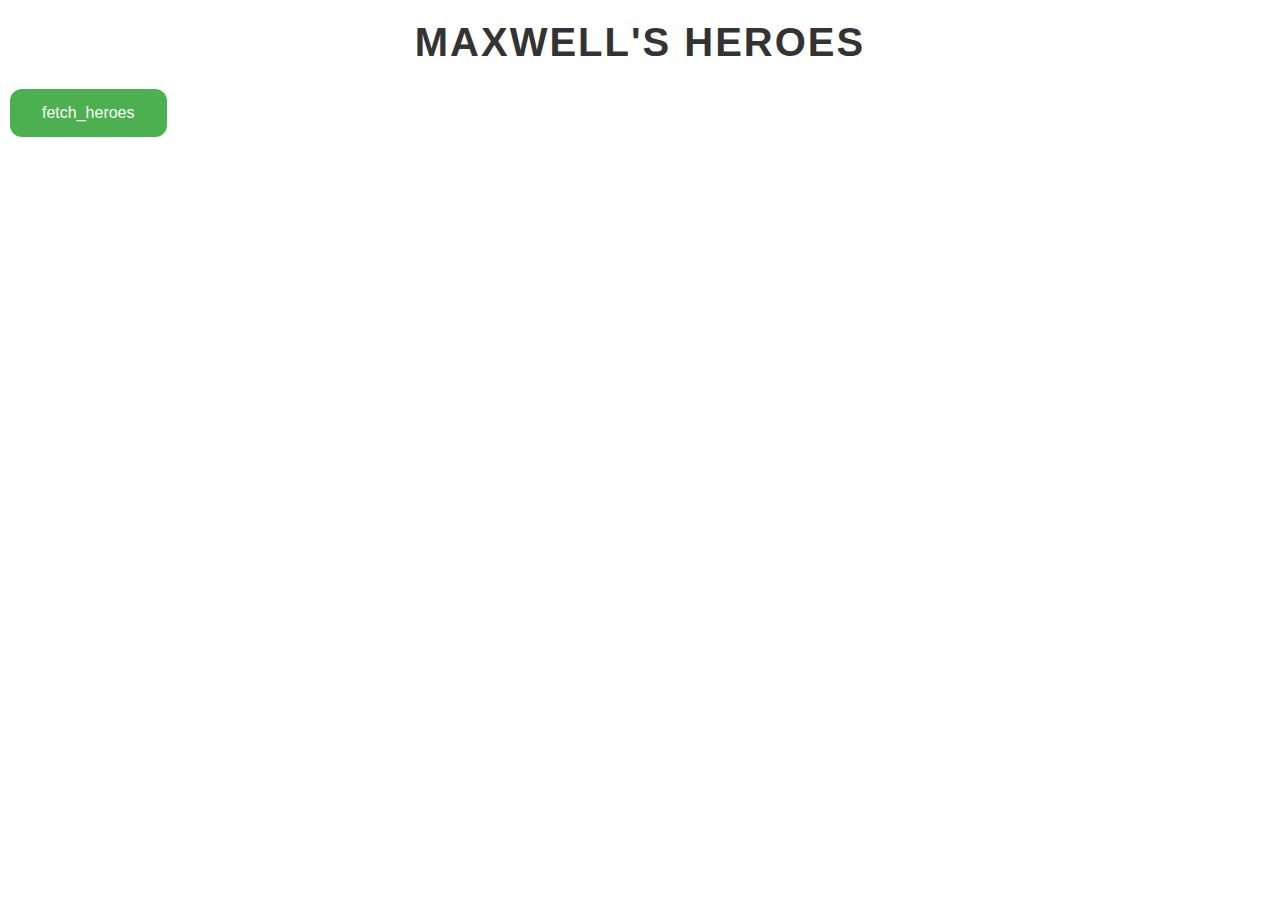
<file: index.html>
<!DOCTYPE html>
<html lang="en">
<head>
    <meta charset="UTF-8">
    <meta name="viewport" content="width=device-width, initial-scale=1.0">
    <link rel="stylesheet" href="styles.css">
    <title>Document</title>
</head>
<body>
    <h1>Maxwell's Heroes</h1>
    <button id="fetch_heroes">fetch_heroes</button>
    <ul id="heroes"></ul>
    <script src="js/script.js"></script>
</body>
</html>
</file>
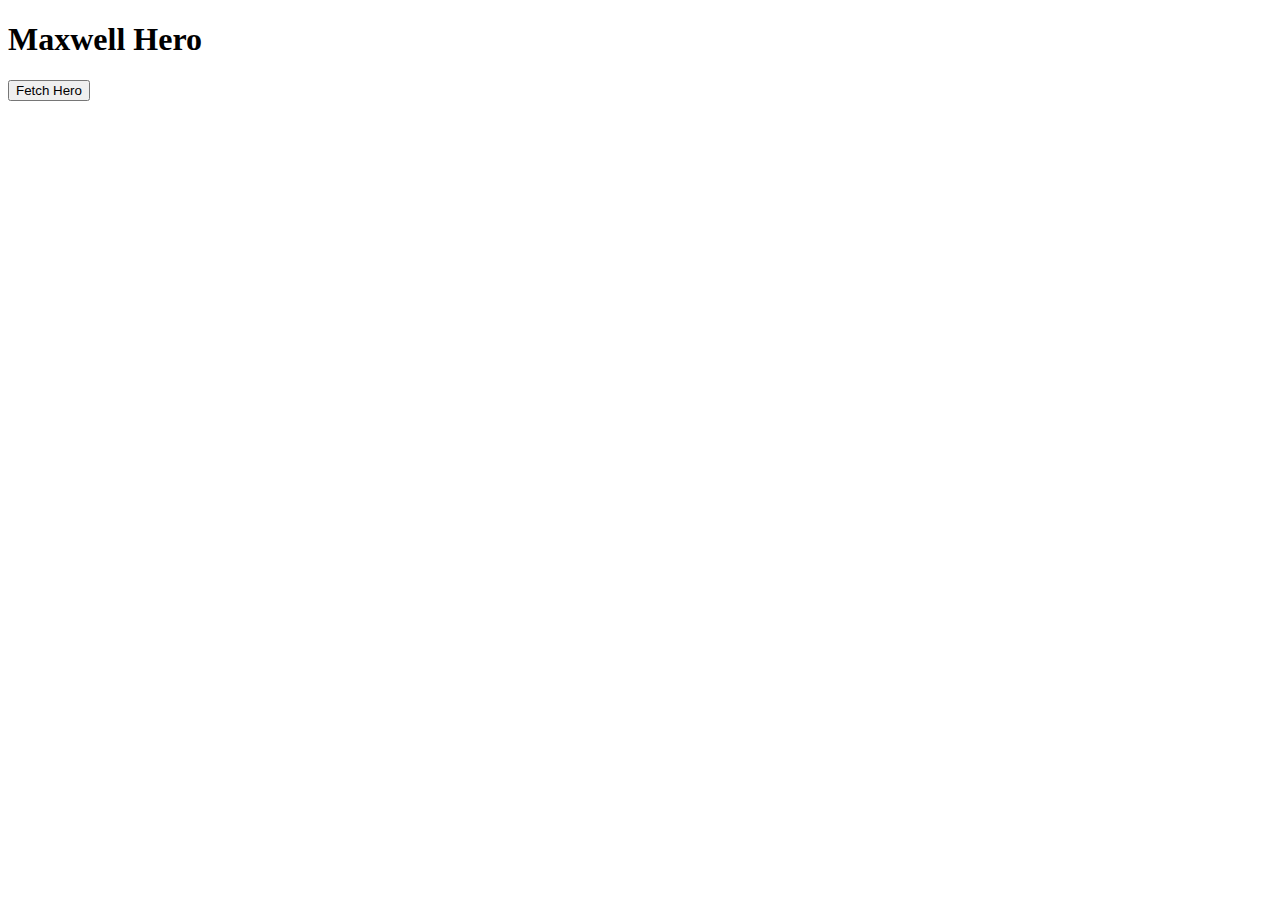
<file: API.HTML>
<!DOCTYPE html>
<html lang="en">
<head>
    <meta charset="UTF-8">
    <meta name="viewport" content="width=device-width, initial-scale=1.0">
    <title>Document</title>
    <link rel="stylesheet" href="API.css">
</head>
<body>
    <h1>Maxwell Hero</h1>
    <button id="fetch_hero">Fetch Hero</button>
    <ul id="hero"></ul>

    <script src="js/API.js"></script>
</body>
</html>
</file>
<file: styles.css>
.hero-item {
    margin-bottom: 20px;
    padding: 10px;
    border: 1px solid #ccc;
    border-radius: 10px;
    width: 300px;
    display: inline-block;
    vertical-align: top;
    margin-right: 10px;
}

.hero-image {
    display: block;
    margin-bottom: 10px;
    max-width: 100%;
    height: auto;
}

#fetch_heroes {
    background-color: #4caf50;
    border: none;
    color: white;
    padding: 15px 32px;
    text-align: center;
    text-decoration: none;
    display: inline-block;
    font-size: 16px;
    margin: 4px 2px;
    cursor: pointer;
    border-radius: 12px;
}
#fetch_heroes:hover {
    background-color: #45a049;
}

h1 {
    color: #333;
    font-family: Arial, sans-serif;
    font-size: 2.5em;
    text-align: center;
    margin-top: 20px;
    margin-bottom: 20px;
    text-transform: uppercase;
    letter-spacing: 2px;
}
</file>
<file: API.css>
.hero-item {
    margin-bottom: 20px;
    padding: 10px;
    border: 1px solid #ccc;
    border-radius: 10px;
    width: 300px;
}

.hero-image {
    display: block;
    margin-bottom: 10px;
    max-width: 100%;
    height: auto;
}
</file>
